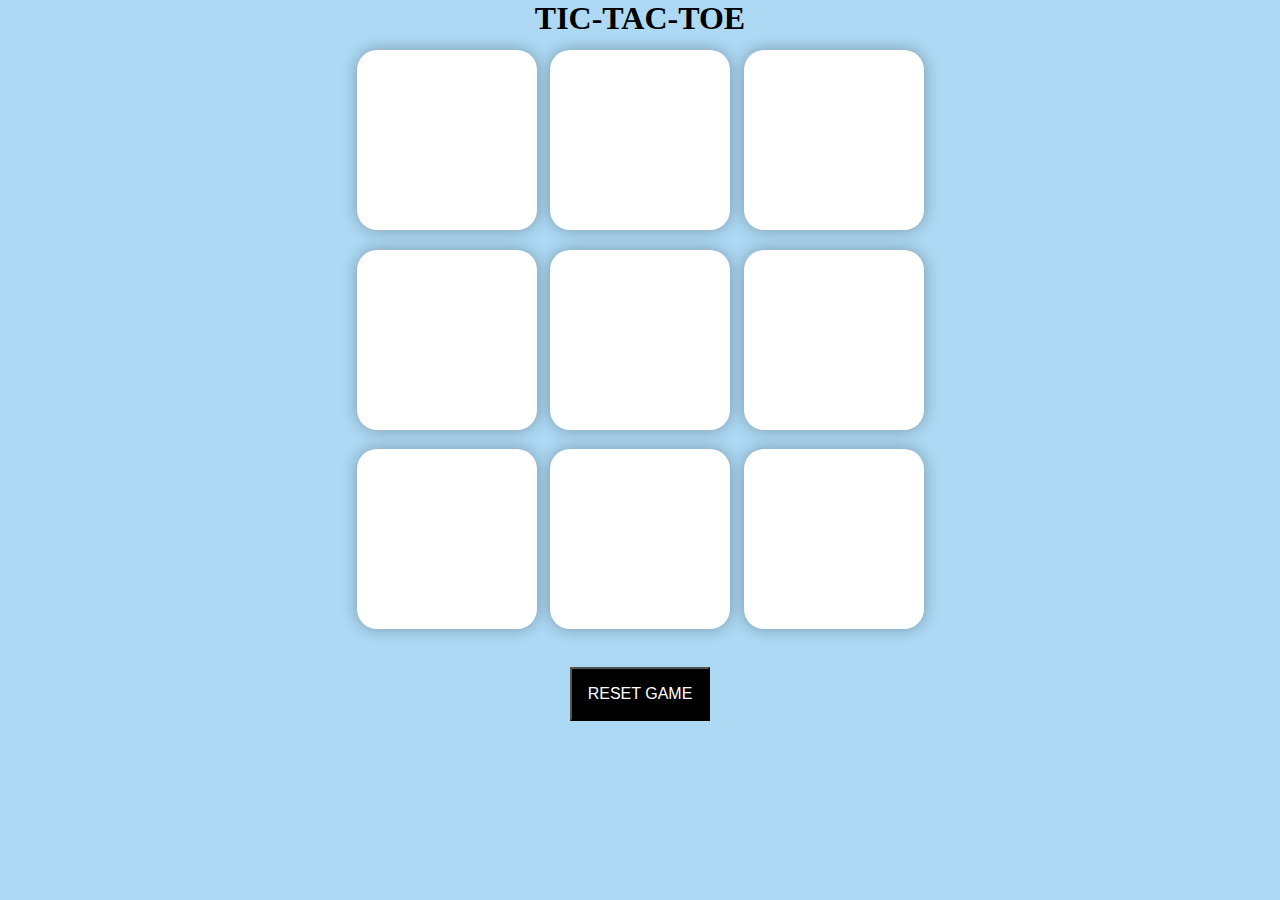
<file: TIC-TAC-TOE/index.html>
<!DOCTYPE html>
<html lang="en">
  <head>
    <meta charset="UTF-8" />
    <meta name="viewport" content="width=device-width, initial-scale=1.0" />
    <title>TIC-TAC-TOE</title>
    <link rel="stylesheet" href="style.css" />
  </head>
  <body>
      <div class="msgcontainer hide">
        <p id="msg">WINNER</p>
        <button id="newGame">NEW GAME</button>
      </div>
    <h1>TIC-TAC-TOE</h1>
    <div class="container">
      <div class="game">
        <button class="btn"></button>
        <button class="btn"></button>
        <button class="btn"></button>
        <button class="btn"></button>
        <button class="btn"></button>
        <button class="btn"></button>
        <button class="btn"></button>
        <button class="btn"></button>
        <button class="btn"></button>
      </div>
    </div>
    <button id="reset">RESET GAME</button>
    <script src="script.js"></script>
  </body>
</html>
</file>
<file: TIC-TAC-TOE/style.css>
*{
    margin: 0;
    padding: 0;
}
html,body{
    width: 100%;
    height: 100%;
    text-align: center;
    background-color: #ADD9F4;
}
.container{
    height: 70vh;
    display: flex;
    justify-content: center;
}
.game{
    width: 65vmin;
    height: 65vmin;
    display: flex;
    flex-wrap: wrap;
    justify-content: center;
    align-items: center;
    padding:10px;
    gap: 1.5vmin;
}
.btn{
    width: 20vmin;
    height: 20vmin;
    font-size: 10vmin;
    color: #ff6663;
    border-radius: 20px;
    border: none;
    box-shadow: 0 0 1rem rgba(0,0,0,0.3);
    background-color: #fff;
}
#reset{
    padding: 1rem;
    font-size: 1rem;
    background-color: black;
    color: white;
}
#newGame{
    padding: 1rem;
    font-size: 1rem;
    background-color: black;
    color: white;
}
#msg{
    font-size: 8vmin;
}
.msgcontainer{
    height: 80vmin;
    display: flex;
    justify-content: center;
    align-items: center;
    flex-direction: column;
    gap: 2rem;
}
.hide{
    display: none;
}
</file>
